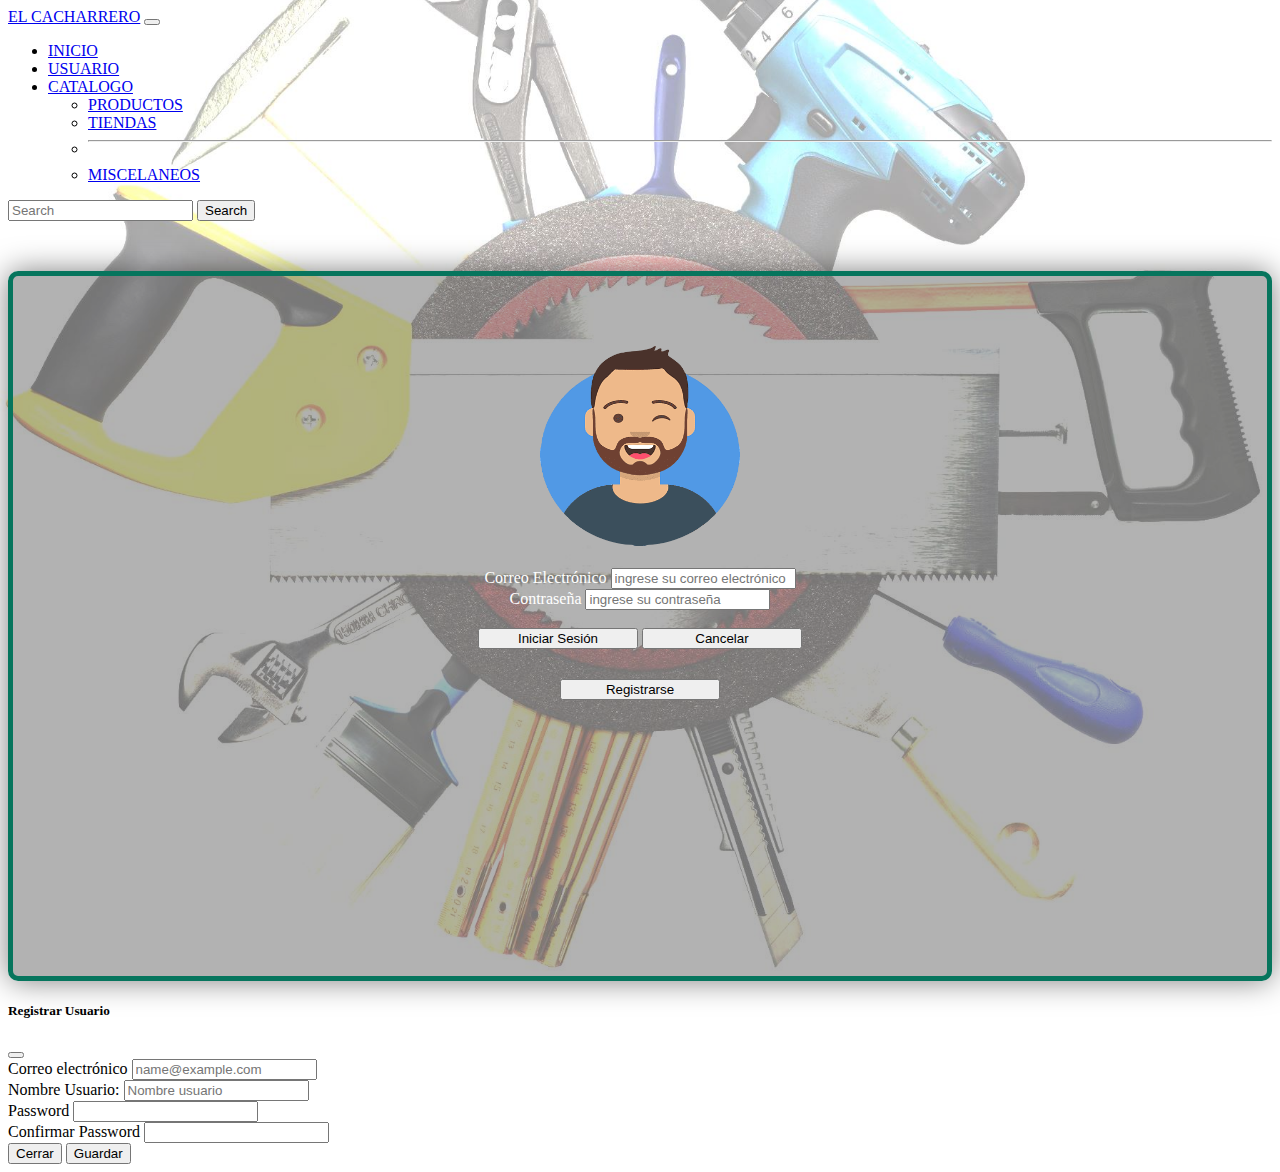
<file: Reto 1/front cacharrero/index.html>
<!DOCTYPE html>
<html lang="es">

<head>
    <meta charset="UTF-8" />
    <meta http-equiv="X-UA-Compatible" content="IE=edge" />
    <meta name="viewport" content="width=device-width, initial-scale=1.0" />
    <title>INDEX CACHARRERO</title>
    <!-- CSS only -->
    <link href="https://cdn.jsdelivr.net/npm/bootstrap@5.1.3/dist/css/bootstrap.min.css" rel="stylesheet"
        integrity="sha384-1BmE4kWBq78iYhFldvKuhfTAU6auU8tT94WrHftjDbrCEXSU1oBoqyl2QvZ6jIW3" crossorigin="anonymous">
    <link rel="icon" href="img/cacha.jpeg">
    <link rel="stylesheet" href="css/estilos.css">

</head>

<body>
    <nav class="navbar navbar-expand-lg navbar-dark bg-dark">
        <div class="container-fluid">
            <a class="navbar-brand" href="index.html">EL CACHARRERO</a>
            <button class="navbar-toggler" type="button" data-bs-toggle="collapse"
                data-bs-target="#navbarSupportedContent" aria-controls="navbarSupportedContent" aria-expanded="false"
                aria-label="Toggle navigation">
                <span class="navbar-toggler-icon"></span>
            </button>
            <div class="collapse navbar-collapse" id="navbarSupportedContent">
                <ul class="navbar-nav me-auto mb-2 mb-lg-0">
                    <li class="nav-item">
                        <a class="nav-link active" aria-current="page" href="index.html">INICIO</a>
                    </li>
                    <li class="nav-item">
                        <a class="nav-link" href="#">USUARIO</a>
                    </li>
                    <li class="nav-item dropdown">
                        <a class="nav-link dropdown-toggle" href="#" id="navbarDropdown" role="button"
                            data-bs-toggle="dropdown" aria-expanded="false">
                            CATALOGO
                        </a>
                        <ul class="dropdown-menu" aria-labelledby="navbarDropdown">
                            <li><a class="dropdown-item" href="#">PRODUCTOS</a></li>
                            <li><a class="dropdown-item" href="#">TIENDAS</a></li>
                            <li>
                                <hr class="dropdown-divider">
                            </li>
                            <li><a class="dropdown-item" href="#">MISCELANEOS</a></li>
                        </ul>
                    </li>
                </ul>
                <form class="d-flex">
                    <input class="form-control me-2" type="search" placeholder="Search" aria-label="Search">
                    <button class="btn btn-outline-success" type="submit">Search</button>
                </form>
            </div>
        </div>
    </nav>
    <div class="container">
        <div class="formulario">
            <center>
                <img src="img/user.png" style="width: 200px; height: 200px; margin-top: 70px;">
                <form>
                    <br>
                    <div class="mb-3 col-md-5">
                        <label for="exampleInputEmail1" class="form-label">Correo Electrónico</label>
                        <input type="email" class="form-control" id="email" placeholder="ingrese su correo electrónico"
                            aria-describedby="emailHelp">
                    </div>
                    <div class="mb-3 col-md-5">
                        <label for="exampleInputPassword1" class="form-label">Contraseña</label>
                        <input type="password" class="form-control" id="contrasena" placeholder="ingrese su contraseña">
                    </div>
                    <br>
                    <button type="submit" class="btn btn-success btn-md" style="width: 160px;" id="login">Iniciar
                        Sesión</button>
                    <button type="submit" class="btn btn-secondary mx-sm-4" style="width: 160px;">Cancelar</button>
                </form>
                <button type="submit" class="btn btn-dark" style="margin-top: 30px; width: 160px;" data-bs-toggle="modal"
                    data-bs-target="#exampleModal" id="registrar"> Registrarse</button>
            </center>
        </div>

        <div class="modal fade" id="exampleModal" tabindex="-1" aria-labelledby="exampleModalLabel" aria-hidden="true">
            <div class="modal-dialog">
                <div class="modal-content">
                    <div class="modal-header">
                        <h5 class="modal-title" id="titulo Registrar">Registrar Usuario</h5>
                        <button type="button" class="btn-close" data-bs-dismiss="modal" aria-label="Close"></button>
                    </div>
                    <div class="modal-body">
                        <div class="form">
                            <div class="row mb-3 justify-content-md-center">
                                <div class="">
                                    <label for="emailRegistro" class="form-label">Correo electrónico</label>
                                    <input type="email" class="form-control" id="emailRegistro"
                                        placeholder="name@example.com">
                                </div>
                            </div>
                            <div class="row mb-3 justify-content-md-center">
                                <div class="">
                                    <label for="usuarioRegistro" class="form-label">Nombre Usuario:</label>
                                    <input type="text" class="form-control" id="usuarioRegistro" placeholder="Nombre usuario">
                                </div>
                            </div>
                            <div class="row mb-3 justify-content-md-center">
                                <div class="">
                                    <label for="contrasenaRegistro" class="form-label">Password</label>
                                    <input type="password" class="form-control" id="contrasenaRegistro" />
                                </div>
                            </div>
                            <div class="row mb-3 justify-content-md-center">
                                <div class="">
                                    <label for="contrasenaRegistro2" class="form-label">Confirmar Password</label>
                                    <input type="password" class="form-control" id="contrasenaRegistro2" />
                                </div>
                            </div>
                        </div>
                    </div>
                    <div class="modal-footer">
                        <button type="button" class="btn btn-secondary" data-bs-dismiss="modal">Cerrar</button>
                        <button type="button" class="btn btn-success" id="guardar">Guardar</button>
                    </div>
                </div>
            </div>
        </div>
        </center>
    </div>
    </div>

    <!-- JavaScript Bundle with Popper -->
    <script src="https://cdn.jsdelivr.net/npm/bootstrap@5.1.3/dist/js/bootstrap.bundle.min.js"
        integrity="sha384-ka7Sk0Gln4gmtz2MlQnikT1wXgYsOg+OMhuP+IlRH9sENBO0LRn5q+8nbTov4+1p"
        crossorigin="anonymous"></script>
        <script src="https://code.jquery.com/jquery-3.6.0.js"></script>
        <script src="js/funciones.js" type="text/javascript"></script> 
</body>

</html>
</file>
<file: Reto 1/front cacharrero/css/estilos.css>
body {
    background-image: url(../img/fondo.jpg);
    background-repeat: no-repeat;
    background-attachment: fixed;
    background-size: cover;
    background-position: center;
}

.formulario {
    margin-top: 50px;
    height: 700px;
    color: #fff;
    border: 5px solid#06755d;
    transition: 2s;
    background: #000;
    background: rgba(0, 0, 0, 0.3);
    border-radius: 10px;
    box-shadow: 0 0 30px rgba(0, 0, 0, 0.5);
}
</file>
